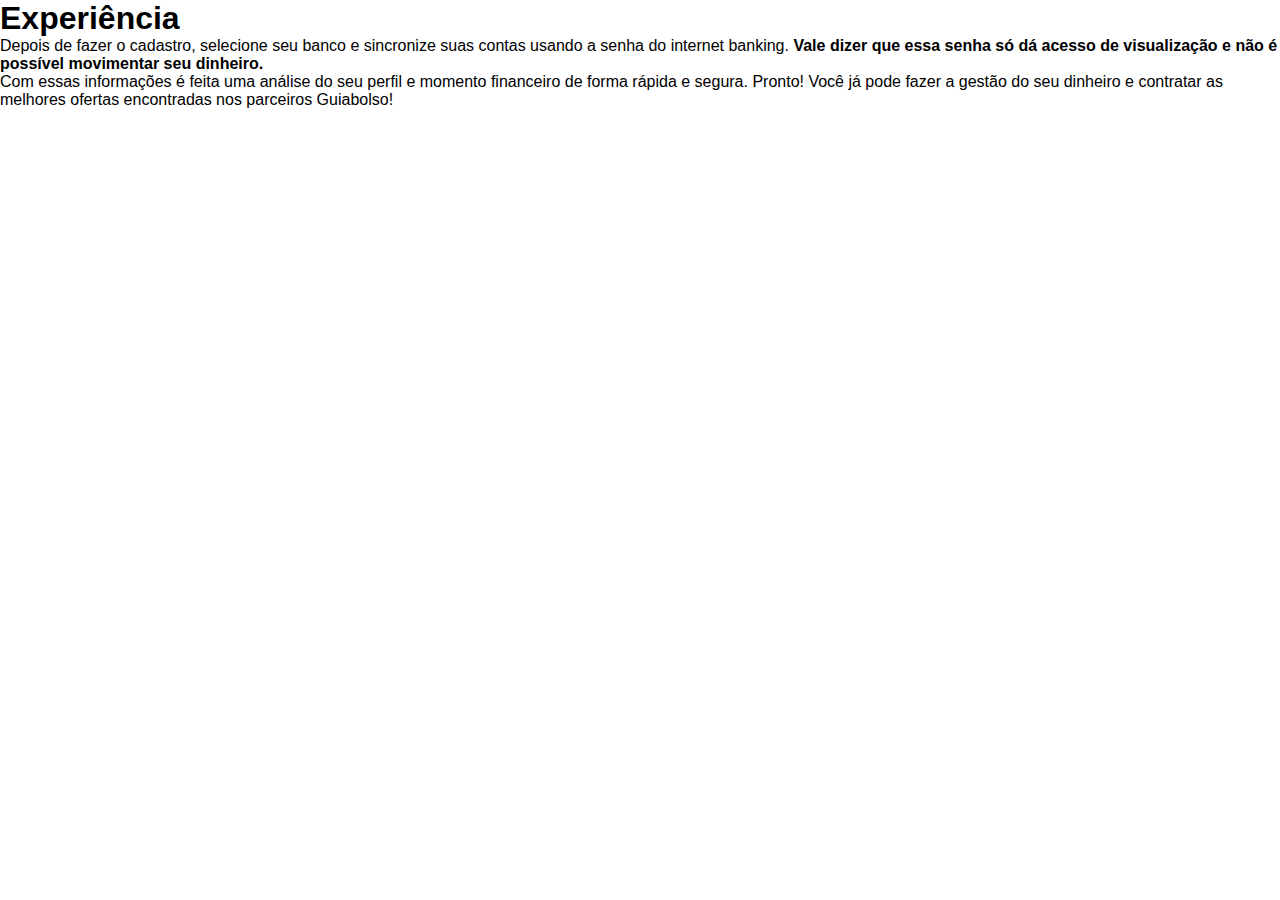
<file: teste.html>
<!DOCTYPE html>
<html lang="pt-br">
<head>
    <meta charset="UTF-8">
    <meta http-equiv="X-UA-Compatible" content="IE=edge">
    <meta name="viewport" content="width=initial-scale=1.0">
    <link rel="stylesheet" href="css/style.css">
    <title>Document</title>
</head>
<body>
   
    <h1>Experiência</h1>
    
<p> Depois de fazer o cadastro, selecione seu banco e sincronize suas contas usando a senha do internet banking. <b>  Vale dizer que essa senha só dá acesso de visualização e não é possível movimentar seu dinheiro.</b></p>
<p>
Com essas informações é feita uma análise do seu perfil e momento financeiro de forma rápida e segura. Pronto! Você já pode fazer a gestão do seu dinheiro e contratar as melhores ofertas encontradas nos parceiros Guiabolso!</p>

    <b>
</body>
</html>
</file>
<file: css/style.css>
*{
    padding: 0px;
    margin: 0px;
    text-decoration: none; 
    font-family: 'Ubuntu', sans-serif;
}

.main_header{
    width: 100%;
    background-color: #2D3142;
}

.main_header .main_header_content{
    max-width: 1300px;
    margin: 0 auto;
    display: flex;
}

.main_header .main_header_content .logo{
    flex-basis: 330px;
    padding: 20px;
    width: 290px;
}

.main_header .main_header_content .main_header_content_menu{
    flex-basis: calc(100% - 330px);
    display: flex;
    justify-content: flex-end;
}

.main_header_content_menu ul{
    display: flex;
    align-items: stretch;
}

.main_header_content_menu ul li {
    list-style: none;
    display: flex;
    align-items: center;
}

.main_header_content_menu ul li a{
    padding: 0 26px;
    display: flex;
    align-items: center;
    height: 100%;
    color: #D36833;
}

.main_header_content_menu ul li a:hover{
    color: #FFF;
    background-color: #D36833;
}

.main_cta{
    width: 100%;
    background-image: url('../_img/bg_main_home.png');
    background-color: #2D3142;
    background-repeat: no-repeat;
    background-position: center center;
    background-size: cover;
}

.main_cta .main_cta_content{
    max-width: 1300px;
    margin: 0 auto;
}

.main_cta .main_cta_content h1{
    font-size: 3em;
    color: #FFF;
    font-weight: 700;
    text-align: center;
}

.main_cta .main_cta_content p{
    font-size: 1.875em;
    color: #FFF;
    font-weight: 300;
    text-align: center;
    margin: 20px 0;
}

.main_cta .main_cta_content .btn{
    background-color: #D36833;
    color: #FFF;
    font-size: 0.8em;
    padding: 10px 40px;
    border-radius: 5px;
    -moz-border-radius: 5px;
    -webkit-border-radius: 5px;
}

.main_cta .main_cta_content .main_cta_content_spacer{
    margin: 0 auto;
    max-width: 1300px;
    padding: 160px 40px;
}

/* MAIN_BLOG */

.main_blog{
    max-width: calc(1300px - 40px);
    padding: 0 20px;
    margin: 0 auto;
    display: flex;
    justify-content: space-between;
    flex-wrap: wrap;
}

.main_blog .main_blog_header{
    flex-basis: 100%;
    margin: 30px 0;
}

.main_blog .main_blog_header h1{
    color: #333;
    margin-bottom: 5px;
    font-size: 1.8em;
}

.main_blog article{
    opacity: 0.7;
    flex-basis: calc(25% - 20px);
    margin-bottom: 30px;
}

.main_blog article:hover{
    opacity: 1;
}

.main_blog article img{
    width: 100%;
}

.main_blog article p{
    margin: 10px 0; 
}

.main_blog article .category{
    font-size: 0.875em;
    color: #D36833;
}

.main_blog article h2{
    font-weight: 300;
    font-size: 1.2em;
}

.main_blog article h2 a{
    color: #333;
    font-weight: 300;
}
</file>
